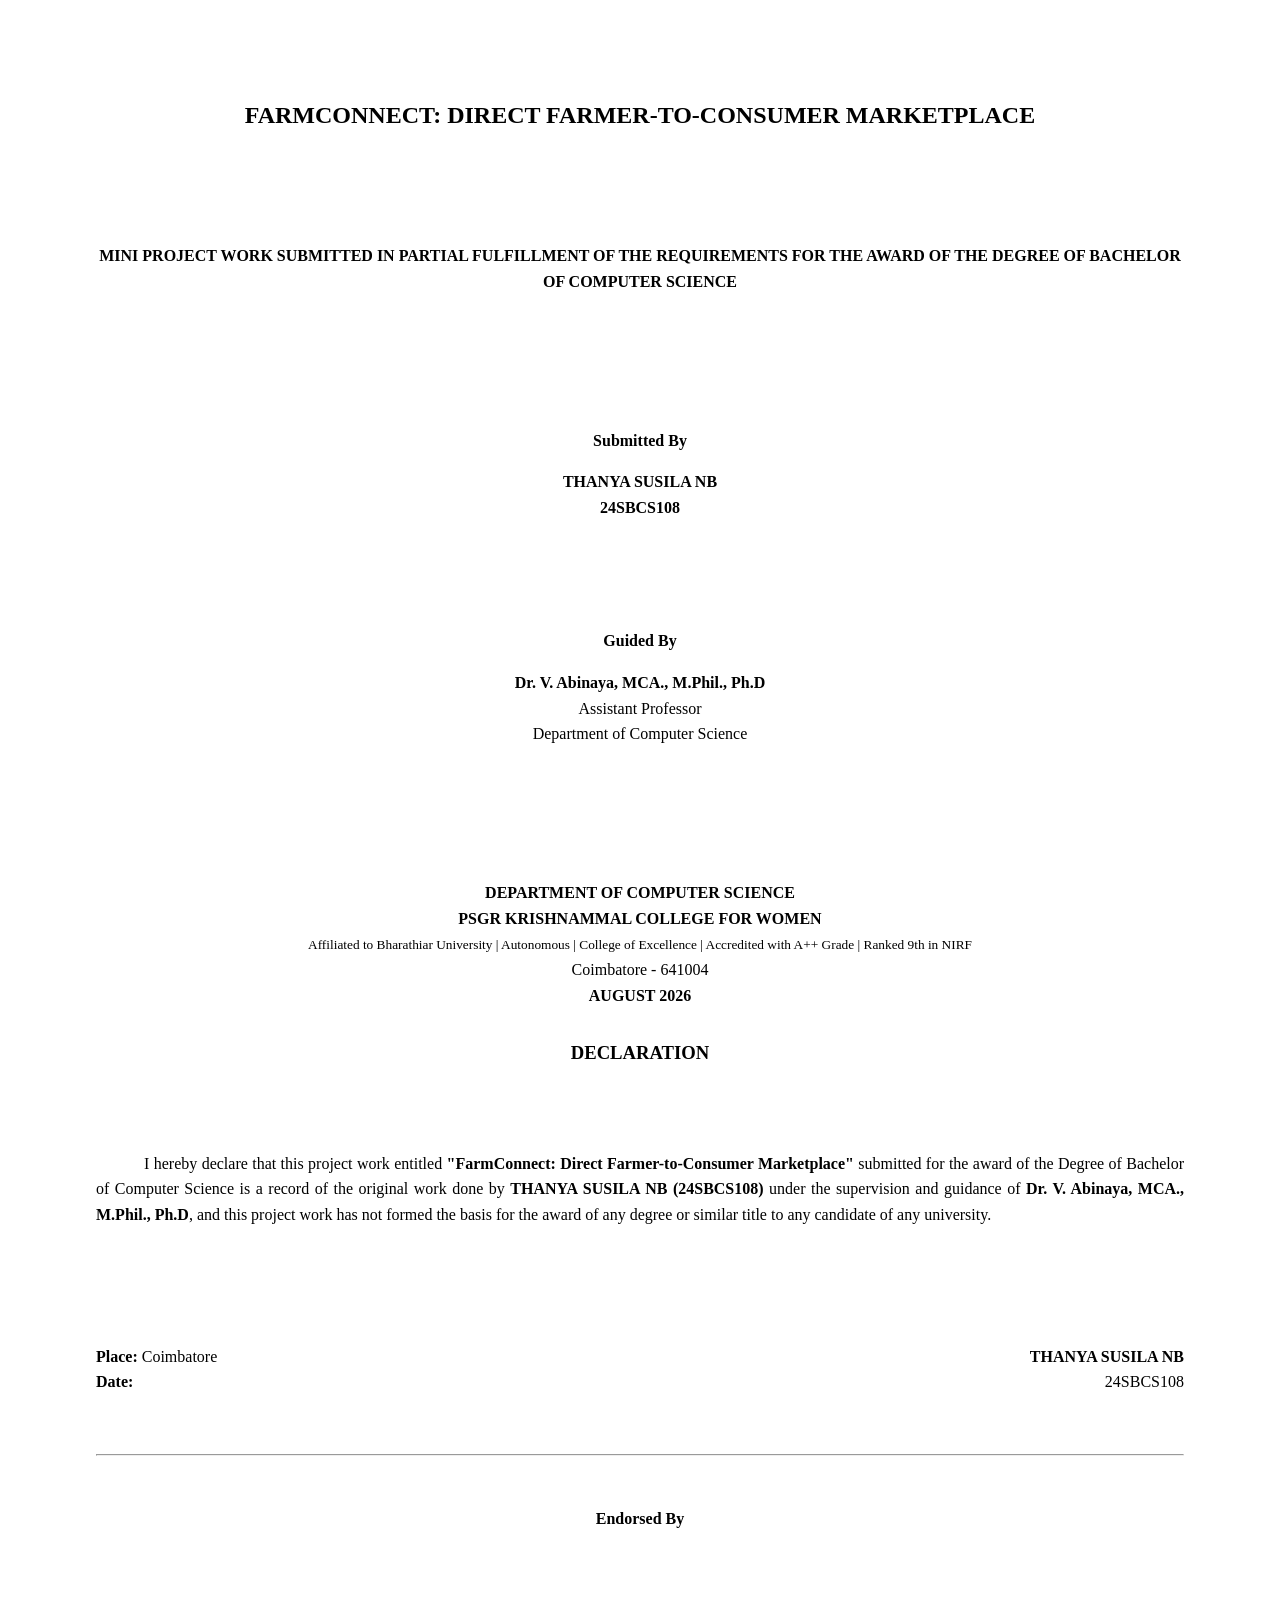
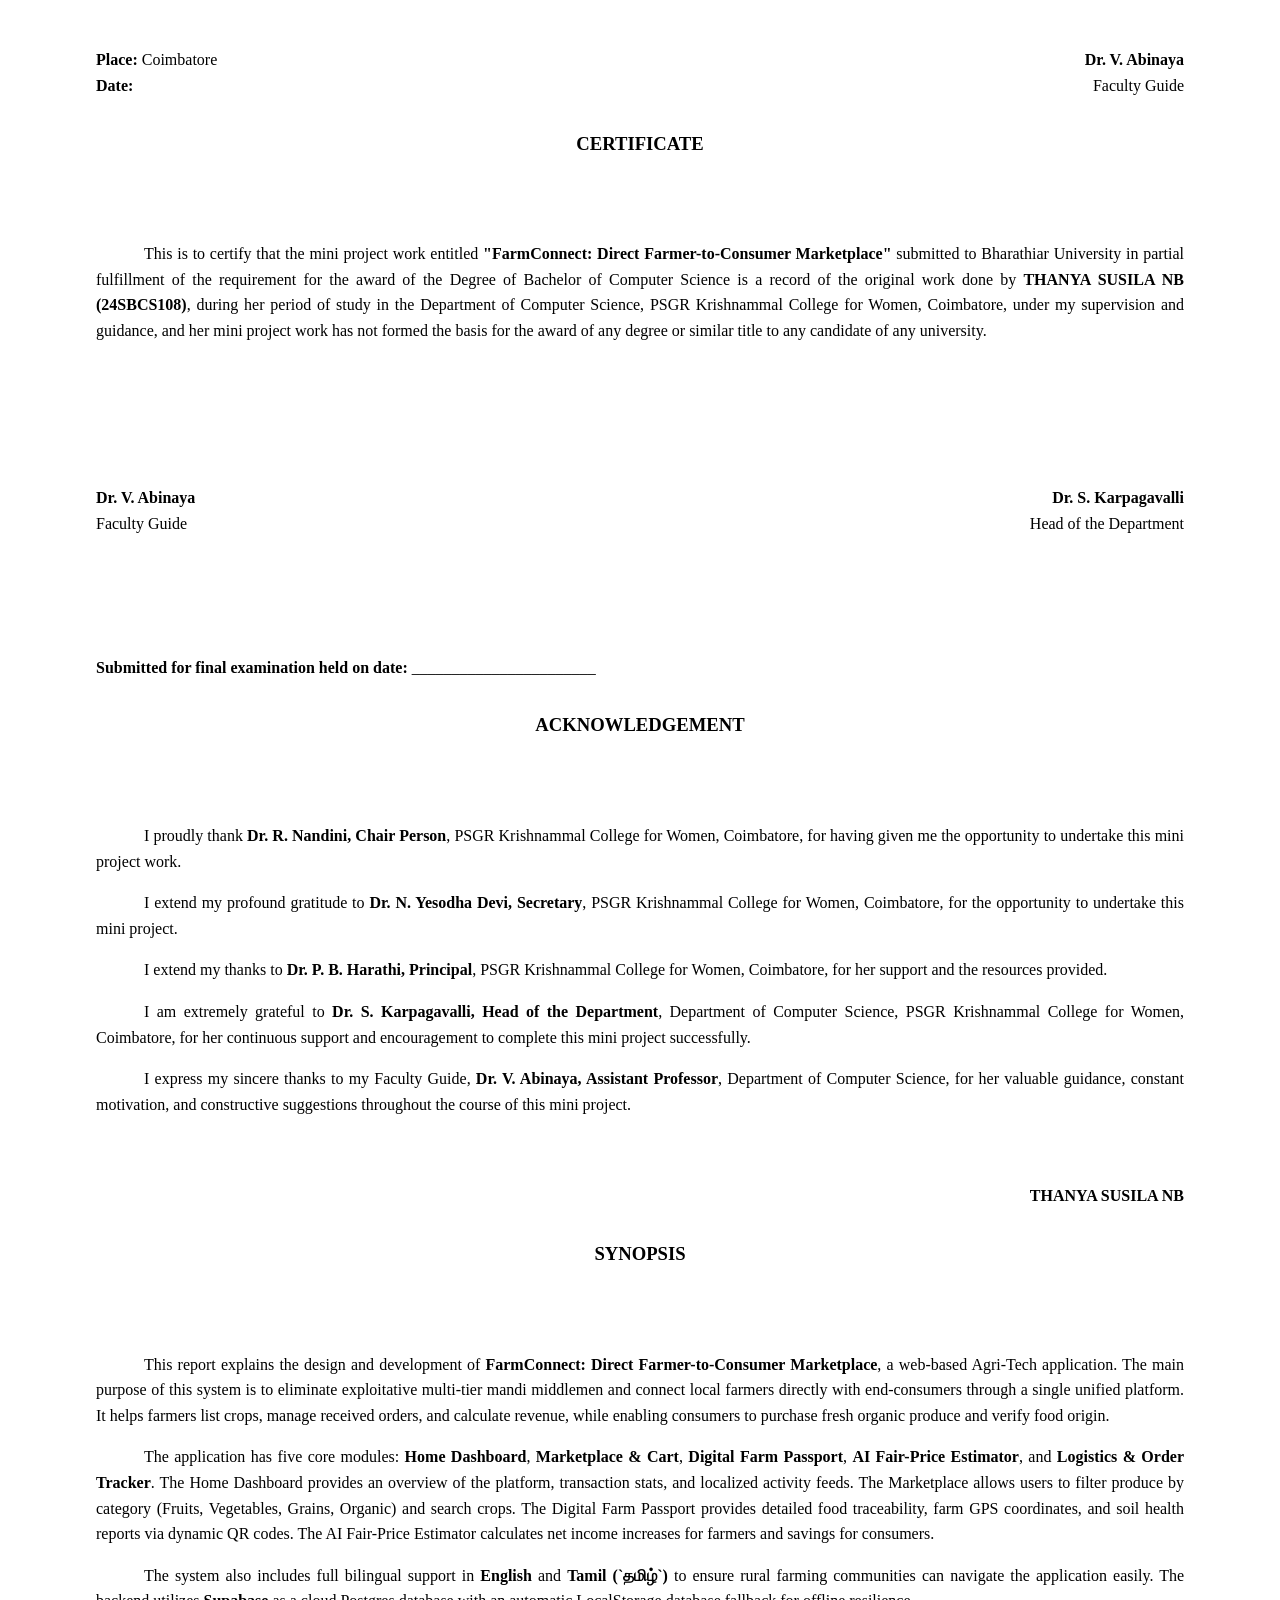
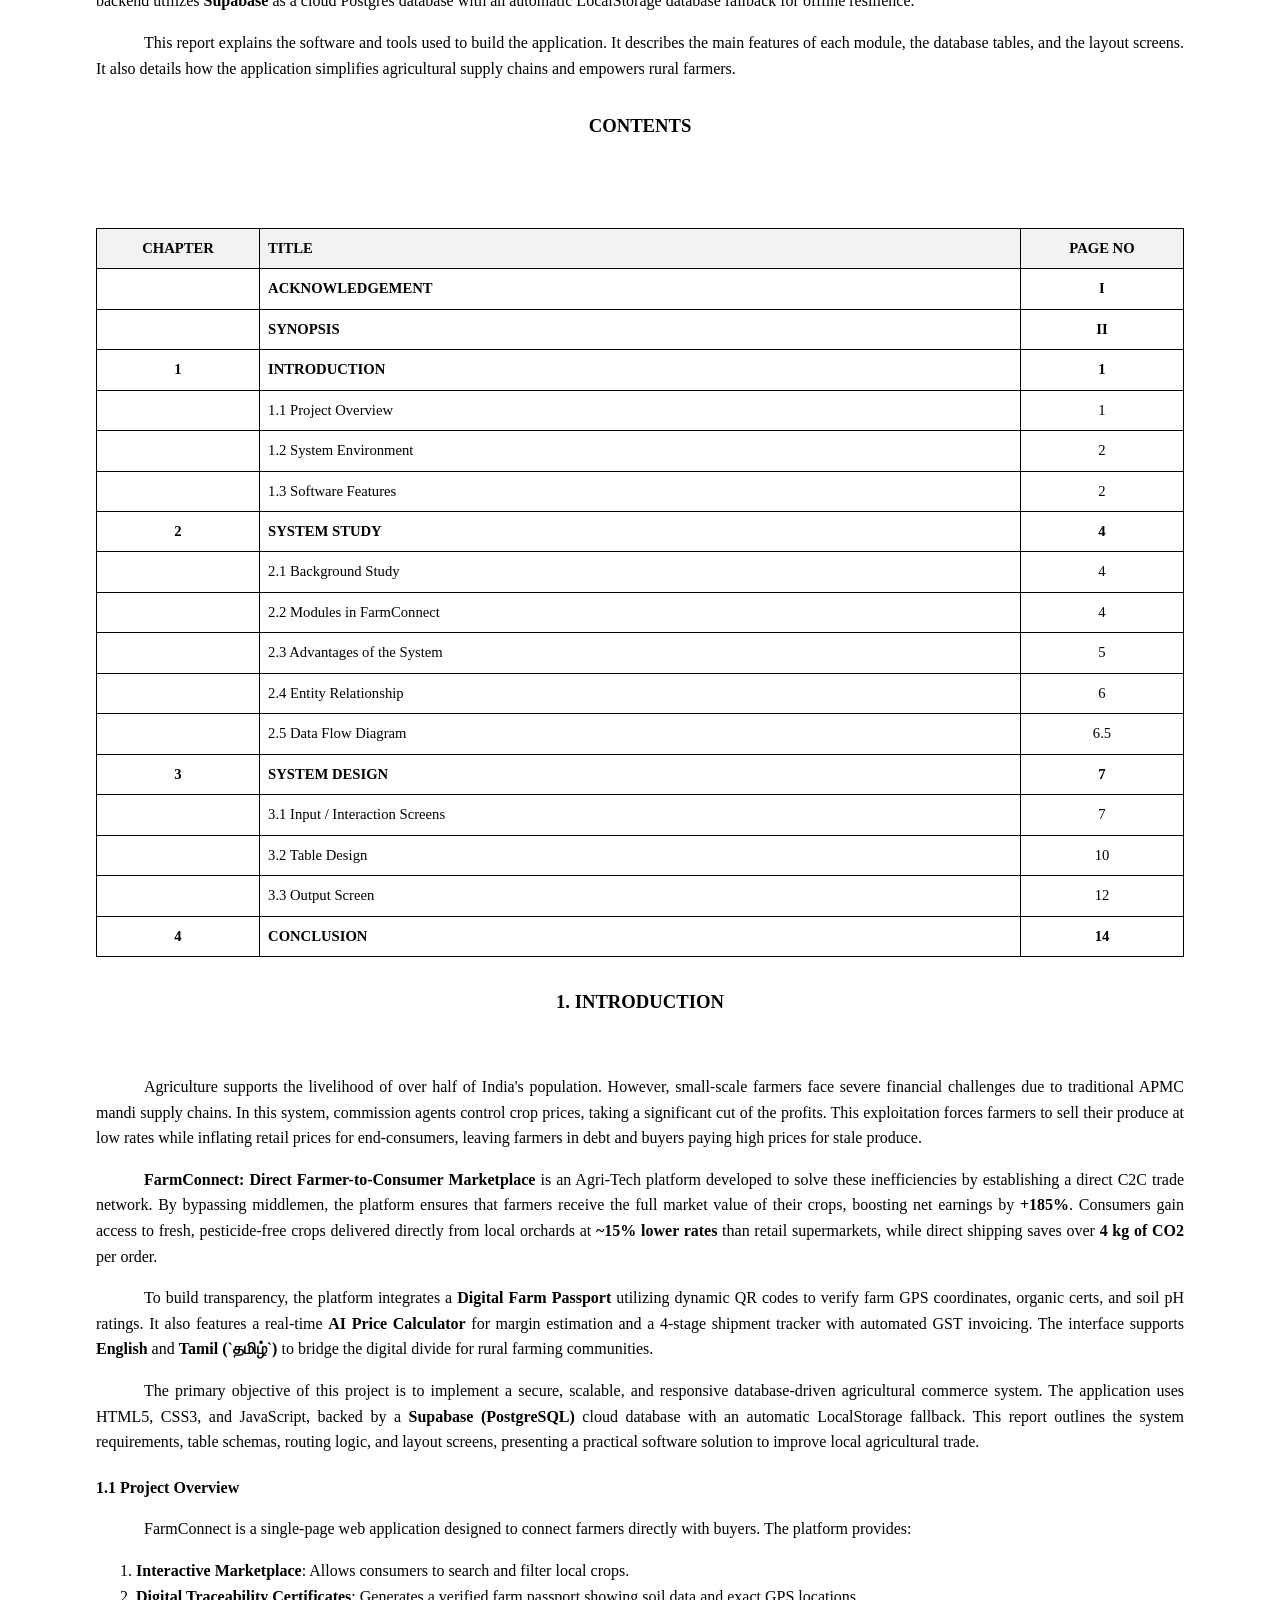
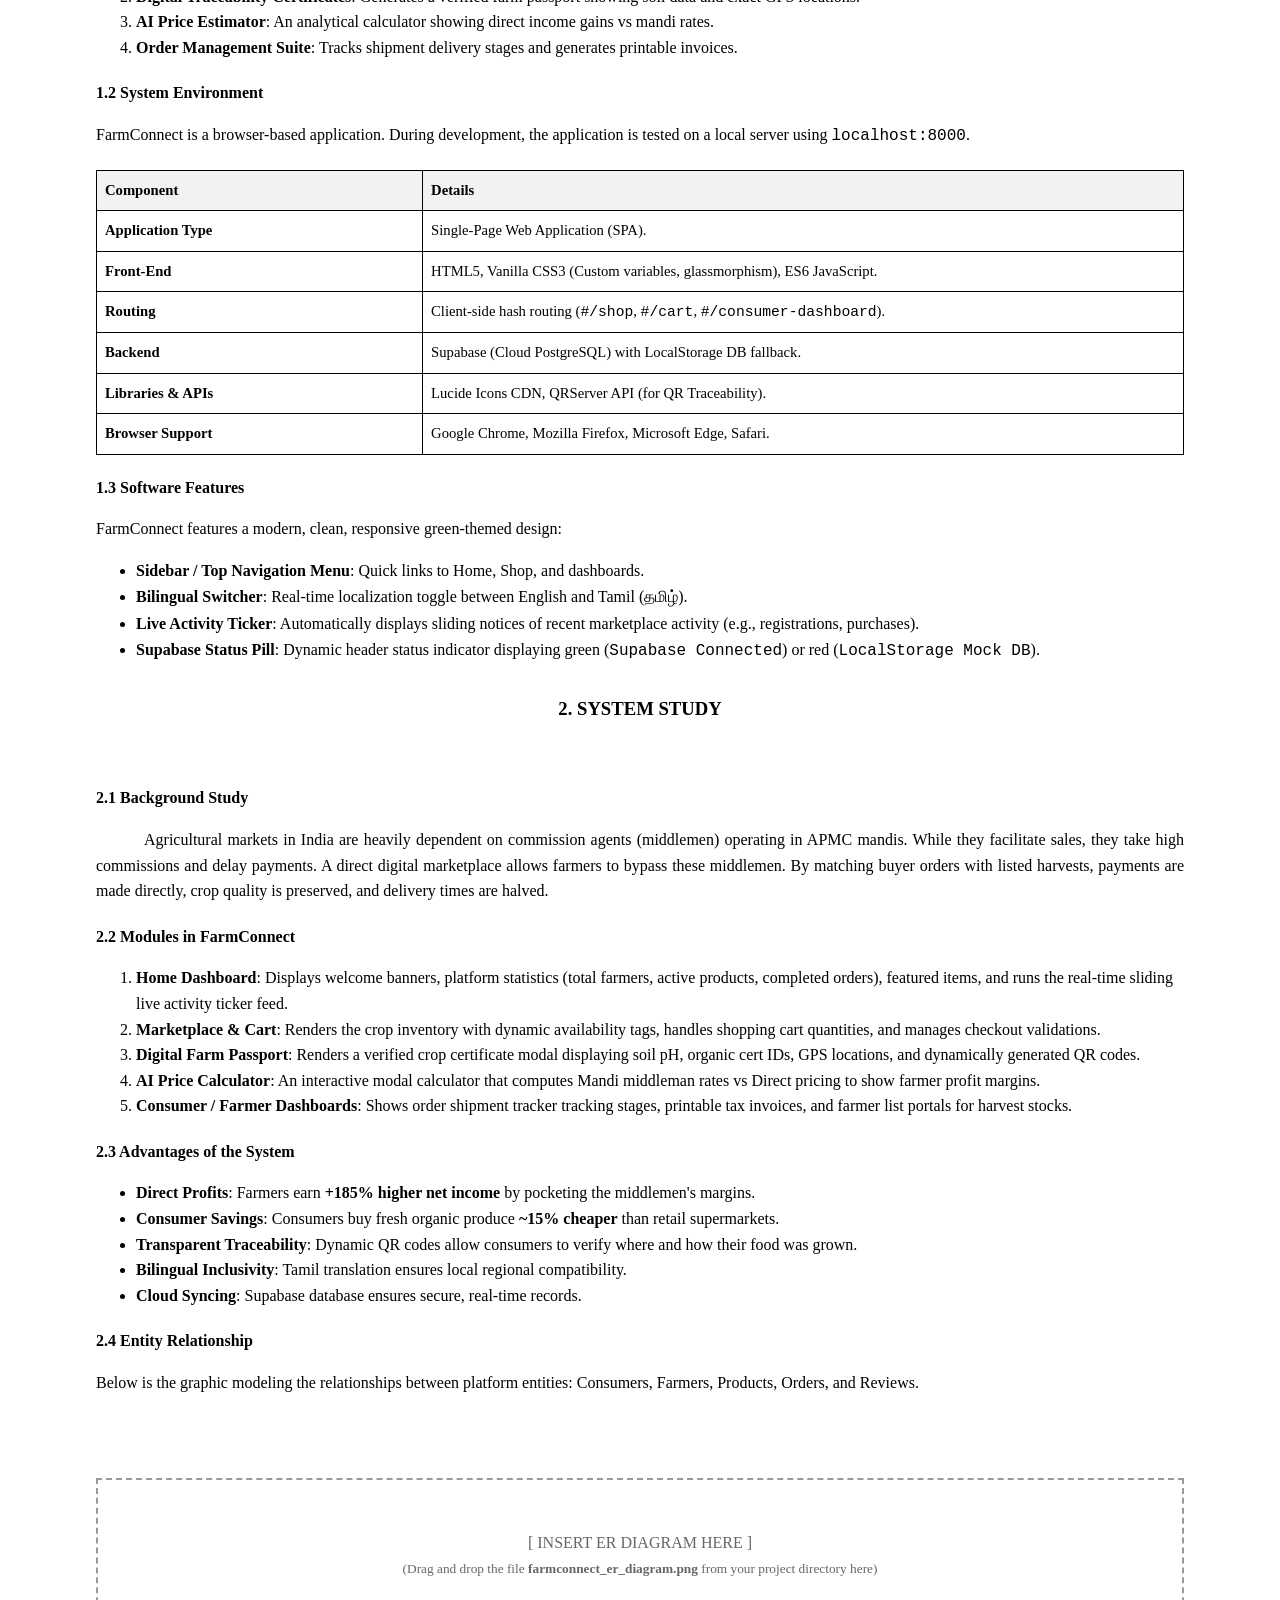
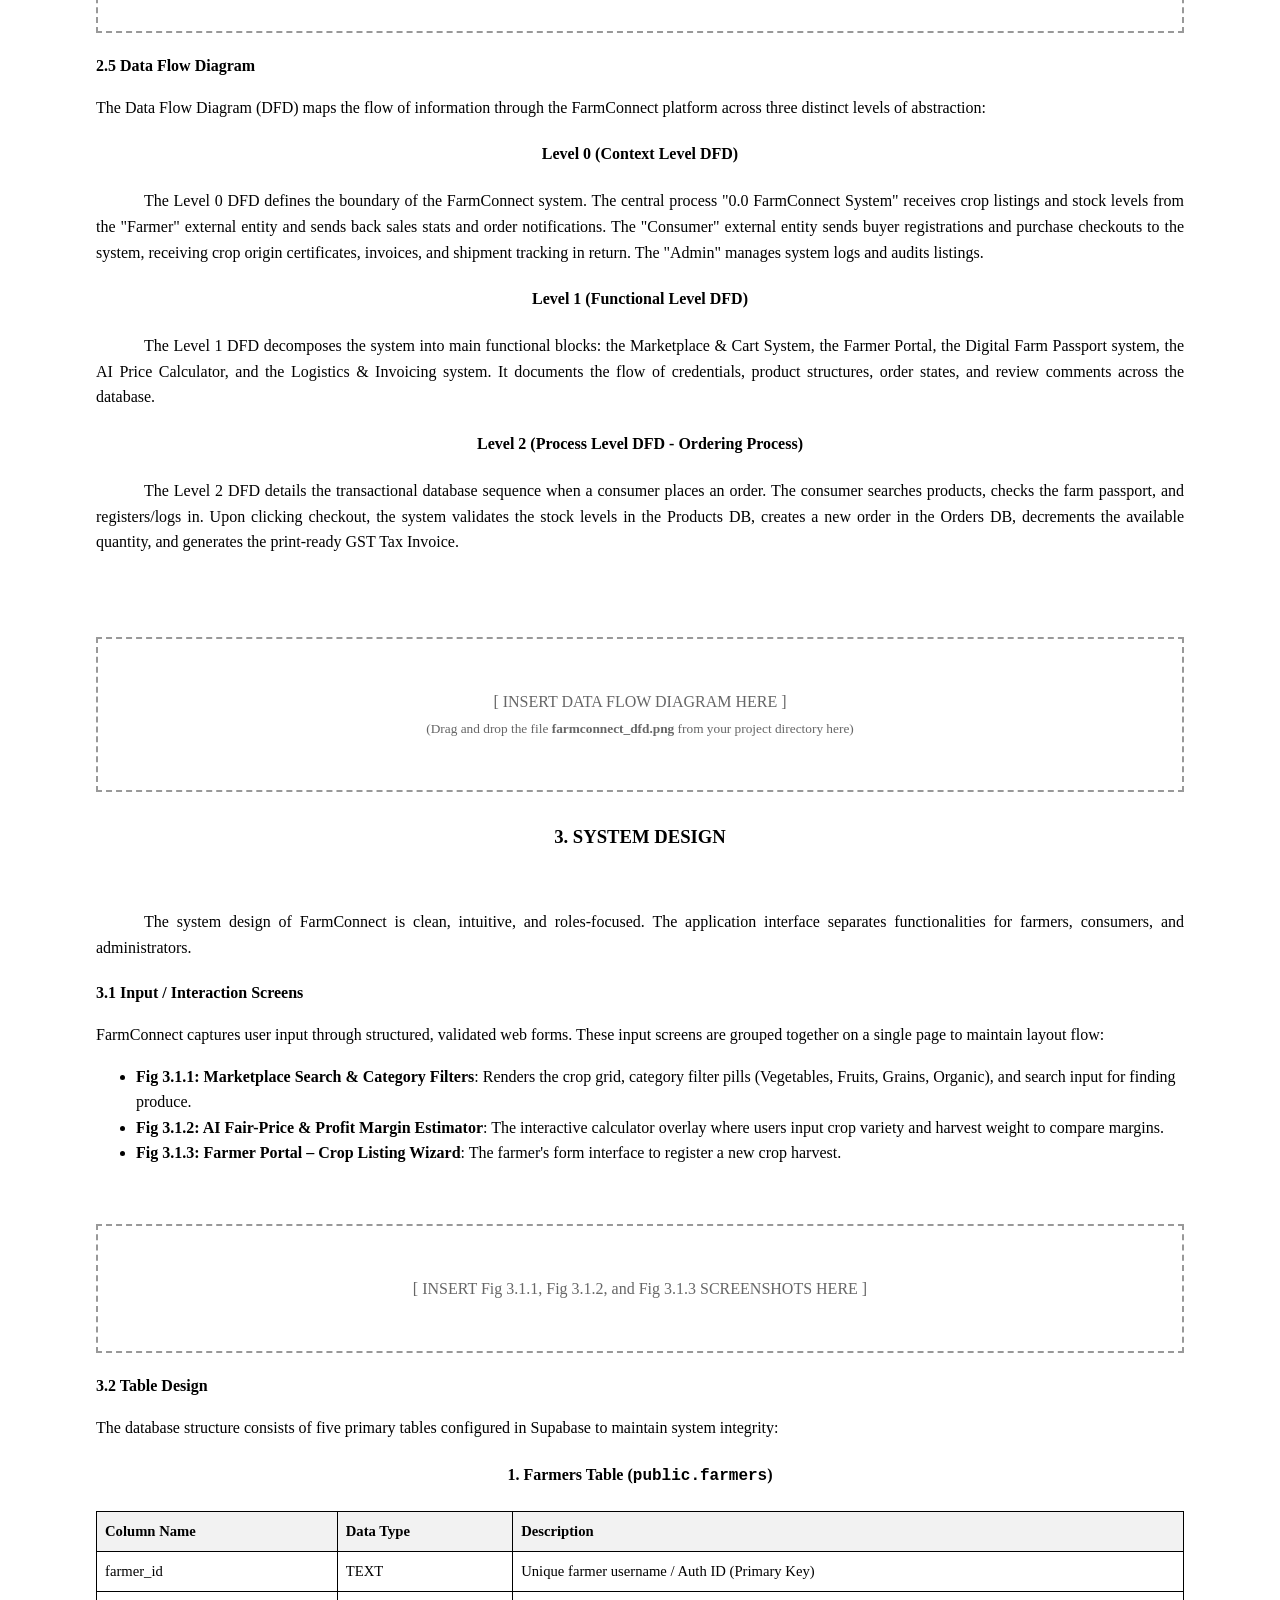
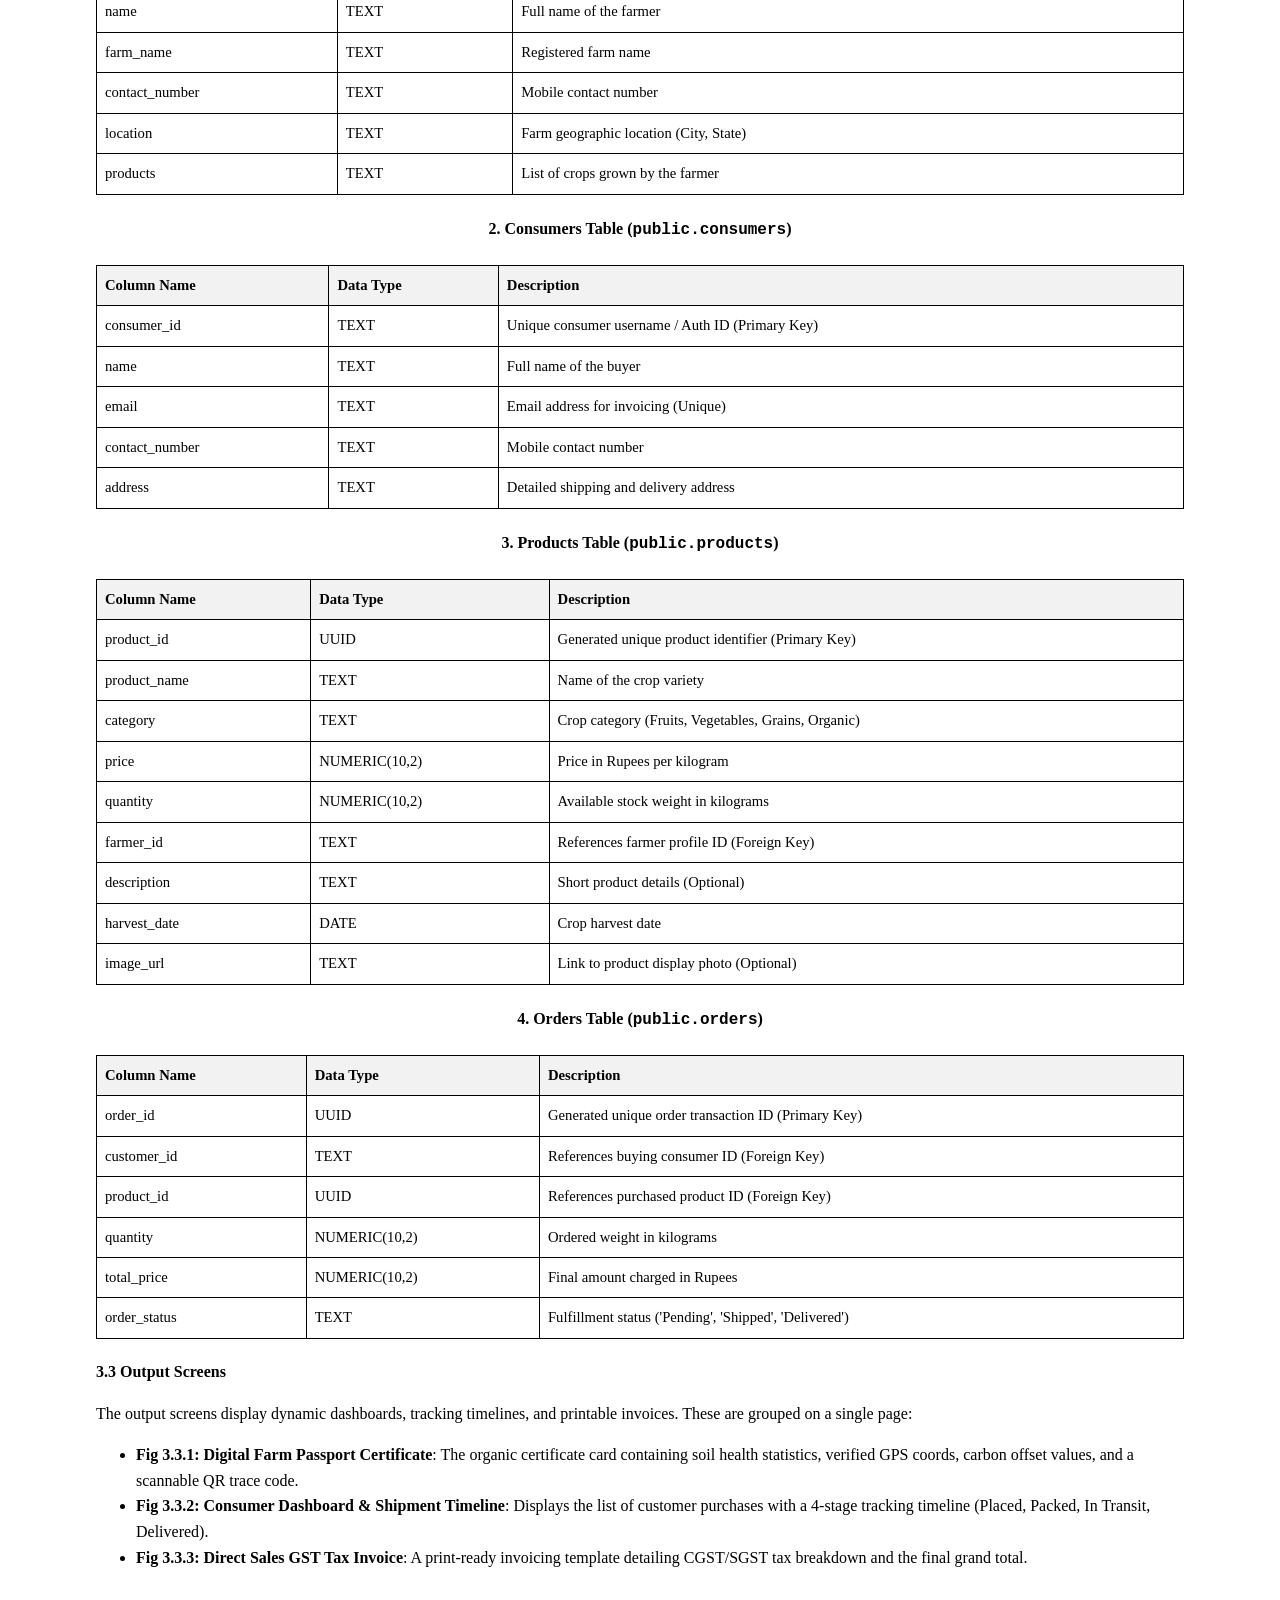
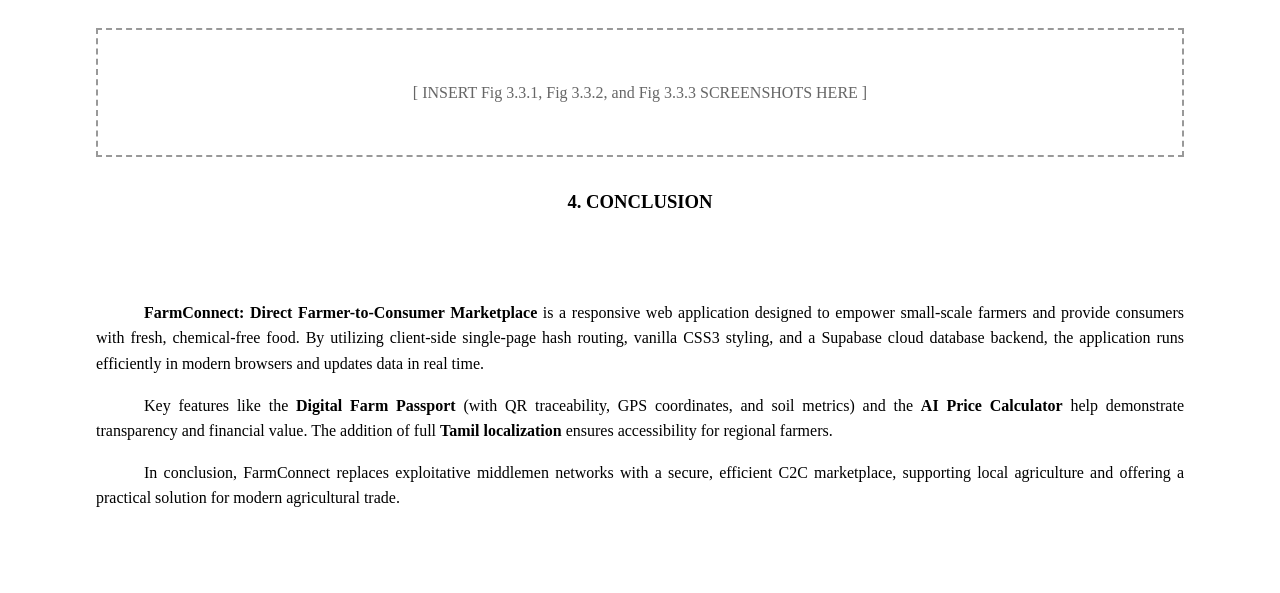
<file: FarmConnect_Project_Report.html>
<!DOCTYPE html>
<html lang="en">
<head>
    <meta charset="UTF-8">
    <title>FarmConnect Project Report</title>
    <style>
        body {
            font-family: "Times New Roman", Times, serif;
            line-height: 1.6;
            margin: 1in;
            color: #000000;
            font-size: 12pt;
        }
        h1, h2, h3, h4 {
            font-family: "Times New Roman", Times, serif;
            color: #000000;
            text-align: center;
        }
        h1 {
            font-size: 16pt;
            font-weight: bold;
            margin-top: 50px;
            text-transform: uppercase;
        }
        h2 {
            font-size: 14pt;
            font-weight: bold;
            margin-top: 30px;
        }
        h3 {
            font-size: 12pt;
            font-weight: bold;
            text-align: left;
            margin-top: 20px;
        }
        p {
            text-align: justify;
            text-indent: 0.5in;
            margin-bottom: 15px;
        }
        .no-indent {
            text-indent: 0;
        }
        table {
            width: 100%;
            border-collapse: collapse;
            margin: 20px 0;
            font-size: 11pt;
        }
        th, td {
            border: 1px solid #000000;
            padding: 8px;
            text-align: left;
        }
        th {
            background-color: #f2f2f2;
            font-weight: bold;
        }
        .page-break {
            page-break-after: always;
            break-after: page;
        }
        .center-text {
            text-align: center;
            text-indent: 0;
        }
        .right-text {
            text-align: right;
            text-indent: 0;
        }
        .signature-container {
            margin-top: 50px;
            width: 100%;
        }
        .signature-left {
            float: left;
            width: 45%;
            text-align: left;
        }
        .signature-right {
            float: right;
            width: 45%;
            text-align: right;
        }
        .clear-float {
            clear: both;
        }
    </style>
</head>
<body>

    <!-- COVER PAGE -->
    <div class="center-text" style="margin-top: 80px;">
        <h1 style="font-size: 18pt;">FarmConnect: Direct Farmer-to-Consumer Marketplace</h1>
        <br><br><br>
        <p class="center-text"><strong>MINI PROJECT WORK SUBMITTED IN PARTIAL FULFILLMENT OF THE REQUIREMENTS FOR THE AWARD OF THE DEGREE OF BACHELOR OF COMPUTER SCIENCE</strong></p>
        <br><br><br><br>
        <p class="center-text"><strong>Submitted By</strong></p>
        <p class="center-text"><strong>THANYA SUSILA NB</strong><br><strong>24SBCS108</strong></p>
        <br><br><br>
        <p class="center-text"><strong>Guided By</strong></p>
        <p class="center-text"><strong>Dr. V. Abinaya, MCA., M.Phil., Ph.D</strong><br>Assistant Professor<br>Department of Computer Science</p>
        <br><br><br><br>
        <p class="center-text"><strong>DEPARTMENT OF COMPUTER SCIENCE</strong><br>
        <strong>PSGR KRISHNAMMAL COLLEGE FOR WOMEN</strong><br>
        <small>Affiliated to Bharathiar University | Autonomous | College of Excellence | Accredited with A++ Grade | Ranked 9th in NIRF</small><br>
        Coimbatore - 641004<br>
        <strong>AUGUST 2026</strong></p>
    </div>
    <div class="page-break"></div>

    <!-- DECLARATION -->
    <div>
        <h2>DECLARATION</h2>
        <br><br>
        <p>I hereby declare that this project work entitled <strong>"FarmConnect: Direct Farmer-to-Consumer Marketplace"</strong> submitted for the award of the Degree of Bachelor of Computer Science is a record of the original work done by <strong>THANYA SUSILA NB (24SBCS108)</strong> under the supervision and guidance of <strong>Dr. V. Abinaya, MCA., M.Phil., Ph.D</strong>, and this project work has not formed the basis for the award of any degree or similar title to any candidate of any university.</p>
        <br><br>
        <div class="signature-container">
            <div class="signature-left">
                <strong>Place:</strong> Coimbatore<br>
                <strong>Date:</strong>
            </div>
            <div class="signature-right">
                <strong>THANYA SUSILA NB</strong><br>
                24SBCS108
            </div>
            <div class="clear-float"></div>
        </div>
        <br><br><hr><br>
        <p class="center-text"><strong>Endorsed By</strong></p>
        <br><br>
        <div class="signature-container">
            <div class="signature-left">
                <strong>Place:</strong> Coimbatore<br>
                <strong>Date:</strong>
            </div>
            <div class="signature-right">
                <strong>Dr. V. Abinaya</strong><br>
                Faculty Guide
            </div>
            <div class="clear-float"></div>
        </div>
    </div>
    <div class="page-break"></div>

    <!-- CERTIFICATE -->
    <div>
        <h2>CERTIFICATE</h2>
        <br><br>
        <p>This is to certify that the mini project work entitled <strong>"FarmConnect: Direct Farmer-to-Consumer Marketplace"</strong> submitted to Bharathiar University in partial fulfillment of the requirement for the award of the Degree of Bachelor of Computer Science is a record of the original work done by <strong>THANYA SUSILA NB (24SBCS108)</strong>, during her period of study in the Department of Computer Science, PSGR Krishnammal College for Women, Coimbatore, under my supervision and guidance, and her mini project work has not formed the basis for the award of any degree or similar title to any candidate of any university.</p>
        <br><br><br>
        <div class="signature-container">
            <div class="signature-left">
                <strong>Dr. V. Abinaya</strong><br>
                Faculty Guide
            </div>
            <div class="signature-right">
                <strong>Dr. S. Karpagavalli</strong><br>
                Head of the Department
            </div>
            <div class="clear-float"></div>
        </div>
        <br><br><br><br>
        <p class="no-indent"><strong>Submitted for final examination held on date:</strong> _______________________</p>
    </div>
    <div class="page-break"></div>

    <!-- ACKNOWLEDGEMENT -->
    <div>
        <h2>ACKNOWLEDGEMENT</h2>
        <br><br>
        <p>I proudly thank <strong>Dr. R. Nandini, Chair Person</strong>, PSGR Krishnammal College for Women, Coimbatore, for having given me the opportunity to undertake this mini project work.</p>
        <p>I extend my profound gratitude to <strong>Dr. N. Yesodha Devi, Secretary</strong>, PSGR Krishnammal College for Women, Coimbatore, for the opportunity to undertake this mini project.</p>
        <p>I extend my thanks to <strong>Dr. P. B. Harathi, Principal</strong>, PSGR Krishnammal College for Women, Coimbatore, for her support and the resources provided.</p>
        <p>I am extremely grateful to <strong>Dr. S. Karpagavalli, Head of the Department</strong>, Department of Computer Science, PSGR Krishnammal College for Women, Coimbatore, for her continuous support and encouragement to complete this mini project successfully.</p>
        <p>I express my sincere thanks to my Faculty Guide, <strong>Dr. V. Abinaya, Assistant Professor</strong>, Department of Computer Science, for her valuable guidance, constant motivation, and constructive suggestions throughout the course of this mini project.</p>
        <br><br>
        <div class="right-text">
            <strong>THANYA SUSILA NB</strong>
        </div>
    </div>
    <div class="page-break"></div>

    <!-- SYNOPSIS -->
    <div>
        <h2>SYNOPSIS</h2>
        <br><br>
        <p>This report explains the design and development of <strong>FarmConnect: Direct Farmer-to-Consumer Marketplace</strong>, a web-based Agri-Tech application. The main purpose of this system is to eliminate exploitative multi-tier mandi middlemen and connect local farmers directly with end-consumers through a single unified platform. It helps farmers list crops, manage received orders, and calculate revenue, while enabling consumers to purchase fresh organic produce and verify food origin.</p>
        <p>The application has five core modules: <strong>Home Dashboard</strong>, <strong>Marketplace & Cart</strong>, <strong>Digital Farm Passport</strong>, <strong>AI Fair-Price Estimator</strong>, and <strong>Logistics & Order Tracker</strong>. The Home Dashboard provides an overview of the platform, transaction stats, and localized activity feeds. The Marketplace allows users to filter produce by category (Fruits, Vegetables, Grains, Organic) and search crops. The Digital Farm Passport provides detailed food traceability, farm GPS coordinates, and soil health reports via dynamic QR codes. The AI Fair-Price Estimator calculates net income increases for farmers and savings for consumers.</p>
        <p>The system also includes full bilingual support in <strong>English</strong> and <strong>Tamil (`தமிழ்`)</strong> to ensure rural farming communities can navigate the application easily. The backend utilizes <strong>Supabase</strong> as a cloud Postgres database with an automatic LocalStorage database fallback for offline resilience.</p>
        <p>This report explains the software and tools used to build the application. It describes the main features of each module, the database tables, and the layout screens. It also details how the application simplifies agricultural supply chains and empowers rural farmers.</p>
    </div>
    <div class="page-break"></div>

    <!-- CONTENTS -->
    <div>
        <h2>CONTENTS</h2>
        <br><br>
        <table>
            <thead>
                <tr>
                    <th style="text-align: center; width: 15%;">CHAPTER</th>
                    <th style="width: 70%;">TITLE</th>
                    <th style="text-align: center; width: 15%;">PAGE NO</th>
                </tr>
            </thead>
            <tbody>
                <tr>
                    <td style="text-align: center;"></td>
                    <td><strong>ACKNOWLEDGEMENT</strong></td>
                    <td style="text-align: center;"><strong>I</strong></td>
                </tr>
                <tr>
                    <td style="text-align: center;"></td>
                    <td><strong>SYNOPSIS</strong></td>
                    <td style="text-align: center;"><strong>II</strong></td>
                </tr>
                <tr>
                    <td style="text-align: center;"><strong>1</strong></td>
                    <td><strong>INTRODUCTION</strong></td>
                    <td style="text-align: center;"><strong>1</strong></td>
                </tr>
                <tr>
                    <td style="text-align: center;"></td>
                    <td>1.1 Project Overview</td>
                    <td style="text-align: center;">1</td>
                </tr>
                <tr>
                    <td style="text-align: center;"></td>
                    <td>1.2 System Environment</td>
                    <td style="text-align: center;">2</td>
                </tr>
                <tr>
                    <td style="text-align: center;"></td>
                    <td>1.3 Software Features</td>
                    <td style="text-align: center;">2</td>
                </tr>
                <tr>
                    <td style="text-align: center;"><strong>2</strong></td>
                    <td><strong>SYSTEM STUDY</strong></td>
                    <td style="text-align: center;"><strong>4</strong></td>
                </tr>
                <tr>
                    <td style="text-align: center;"></td>
                    <td>2.1 Background Study</td>
                    <td style="text-align: center;">4</td>
                </tr>
                <tr>
                    <td style="text-align: center;"></td>
                    <td>2.2 Modules in FarmConnect</td>
                    <td style="text-align: center;">4</td>
                </tr>
                <tr>
                    <td style="text-align: center;"></td>
                    <td>2.3 Advantages of the System</td>
                    <td style="text-align: center;">5</td>
                </tr>
                <tr>
                    <td style="text-align: center;"></td>
                    <td>2.4 Entity Relationship</td>
                    <td style="text-align: center;">6</td>
                </tr>
                <tr>
                    <td style="text-align: center;"></td>
                    <td>2.5 Data Flow Diagram</td>
                    <td style="text-align: center;">6.5</td>
                </tr>
                <tr>
                    <td style="text-align: center;"><strong>3</strong></td>
                    <td><strong>SYSTEM DESIGN</strong></td>
                    <td style="text-align: center;"><strong>7</strong></td>
                </tr>
                <tr>
                    <td style="text-align: center;"></td>
                    <td>3.1 Input / Interaction Screens</td>
                    <td style="text-align: center;">7</td>
                </tr>
                <tr>
                    <td style="text-align: center;"></td>
                    <td>3.2 Table Design</td>
                    <td style="text-align: center;">10</td>
                </tr>
                <tr>
                    <td style="text-align: center;"></td>
                    <td>3.3 Output Screen</td>
                    <td style="text-align: center;">12</td>
                </tr>
                <tr>
                    <td style="text-align: center;"><strong>4</strong></td>
                    <td><strong>CONCLUSION</strong></td>
                    <td style="text-align: center;"><strong>14</strong></td>
                </tr>
            </tbody>
        </table>
    </div>
    <div class="page-break"></div>

    <!-- CHAPTER 1 -->
    <div>
        <h2>1. INTRODUCTION</h2>
        <br>
        <p>Agriculture supports the livelihood of over half of India's population. However, small-scale farmers face severe financial challenges due to traditional APMC mandi supply chains. In this system, commission agents control crop prices, taking a significant cut of the profits. This exploitation forces farmers to sell their produce at low rates while inflating retail prices for end-consumers, leaving farmers in debt and buyers paying high prices for stale produce.</p>
        <p><strong>FarmConnect: Direct Farmer-to-Consumer Marketplace</strong> is an Agri-Tech platform developed to solve these inefficiencies by establishing a direct C2C trade network. By bypassing middlemen, the platform ensures that farmers receive the full market value of their crops, boosting net earnings by <strong>+185%</strong>. Consumers gain access to fresh, pesticide-free crops delivered directly from local orchards at <strong>~15% lower rates</strong> than retail supermarkets, while direct shipping saves over <strong>4 kg of CO2</strong> per order.</p>
        <p>To build transparency, the platform integrates a <strong>Digital Farm Passport</strong> utilizing dynamic QR codes to verify farm GPS coordinates, organic certs, and soil pH ratings. It also features a real-time <strong>AI Price Calculator</strong> for margin estimation and a 4-stage shipment tracker with automated GST invoicing. The interface supports <strong>English</strong> and <strong>Tamil (`தமிழ்`)</strong> to bridge the digital divide for rural farming communities.</p>
        <p>The primary objective of this project is to implement a secure, scalable, and responsive database-driven agricultural commerce system. The application uses HTML5, CSS3, and JavaScript, backed by a <strong>Supabase (PostgreSQL)</strong> cloud database with an automatic LocalStorage fallback. This report outlines the system requirements, table schemas, routing logic, and layout screens, presenting a practical software solution to improve local agricultural trade.</p>
        
        <h3>1.1 Project Overview</h3>
        <p>FarmConnect is a single-page web application designed to connect farmers directly with buyers. The platform provides:</p>
        <ol>
            <li><strong>Interactive Marketplace</strong>: Allows consumers to search and filter local crops.</li>
            <li><strong>Digital Traceability Certificates</strong>: Generates a verified farm passport showing soil data and exact GPS locations.</li>
            <li><strong>AI Price Estimator</strong>: An analytical calculator showing direct income gains vs mandi rates.</li>
            <li><strong>Order Management Suite</strong>: Tracks shipment delivery stages and generates printable invoices.</li>
        </ol>
    </div>
    <div class="page-break"></div>

    <!-- SYSTEM ENVIRONMENT -->
    <div>
        <h3>1.2 System Environment</h3>
        <p class="no-indent">FarmConnect is a browser-based application. During development, the application is tested on a local server using <code>localhost:8000</code>.</p>
        <table>
            <thead>
                <tr>
                    <th style="width: 30%;">Component</th>
                    <th style="width: 70%;">Details</th>
                </tr>
            </thead>
            <tbody>
                <tr>
                    <td><strong>Application Type</strong></td>
                    <td>Single-Page Web Application (SPA).</td>
                </tr>
                <tr>
                    <td><strong>Front-End</strong></td>
                    <td>HTML5, Vanilla CSS3 (Custom variables, glassmorphism), ES6 JavaScript.</td>
                </tr>
                <tr>
                    <td><strong>Routing</strong></td>
                    <td>Client-side hash routing (<code>#/shop</code>, <code>#/cart</code>, <code>#/consumer-dashboard</code>).</td>
                </tr>
                <tr>
                    <td><strong>Backend</strong></td>
                    <td>Supabase (Cloud PostgreSQL) with LocalStorage DB fallback.</td>
                </tr>
                <tr>
                    <td><strong>Libraries & APIs</strong></td>
                    <td>Lucide Icons CDN, QRServer API (for QR Traceability).</td>
                </tr>
                <tr>
                    <td><strong>Browser Support</strong></td>
                    <td>Google Chrome, Mozilla Firefox, Microsoft Edge, Safari.</td>
                </tr>
            </tbody>
        </table>

        <h3>1.3 Software Features</h3>
        <p class="no-indent">FarmConnect features a modern, clean, responsive green-themed design:</p>
        <ul>
            <li><strong>Sidebar / Top Navigation Menu</strong>: Quick links to Home, Shop, and dashboards.</li>
            <li><strong>Bilingual Switcher</strong>: Real-time localization toggle between English and Tamil (<code>தமிழ்</code>).</li>
            <li><strong>Live Activity Ticker</strong>: Automatically displays sliding notices of recent marketplace activity (e.g., registrations, purchases).</li>
            <li><strong>Supabase Status Pill</strong>: Dynamic header status indicator displaying green (<code>Supabase Connected</code>) or red (<code>LocalStorage Mock DB</code>).</li>
        </ul>
    </div>
    <div class="page-break"></div>

    <!-- CHAPTER 2 -->
    <div>
        <h2>2. SYSTEM STUDY</h2>
        <br>
        <h3>2.1 Background Study</h3>
        <p>Agricultural markets in India are heavily dependent on commission agents (middlemen) operating in APMC mandis. While they facilitate sales, they take high commissions and delay payments. A direct digital marketplace allows farmers to bypass these middlemen. By matching buyer orders with listed harvests, payments are made directly, crop quality is preserved, and delivery times are halved.</p>

        <h3>2.2 Modules in FarmConnect</h3>
        <ol>
            <li><strong>Home Dashboard</strong>: Displays welcome banners, platform statistics (total farmers, active products, completed orders), featured items, and runs the real-time sliding live activity ticker feed.</li>
            <li><strong>Marketplace & Cart</strong>: Renders the crop inventory with dynamic availability tags, handles shopping cart quantities, and manages checkout validations.</li>
            <li><strong>Digital Farm Passport</strong>: Renders a verified crop certificate modal displaying soil pH, organic cert IDs, GPS locations, and dynamically generated QR codes.</li>
            <li><strong>AI Price Calculator</strong>: An interactive modal calculator that computes Mandi middleman rates vs Direct pricing to show farmer profit margins.</li>
            <li><strong>Consumer / Farmer Dashboards</strong>: Shows order shipment tracker tracking stages, printable tax invoices, and farmer list portals for harvest stocks.</li>
        </ol>

        <h3>2.3 Advantages of the System</h3>
        <ul>
            <li><strong>Direct Profits</strong>: Farmers earn <strong>+185% higher net income</strong> by pocketing the middlemen's margins.</li>
            <li><strong>Consumer Savings</strong>: Consumers buy fresh organic produce <strong>~15% cheaper</strong> than retail supermarkets.</li>
            <li><strong>Transparent Traceability</strong>: Dynamic QR codes allow consumers to verify where and how their food was grown.</li>
            <li><strong>Bilingual Inclusivity</strong>: Tamil translation ensures local regional compatibility.</li>
            <li><strong>Cloud Syncing</strong>: Supabase database ensures secure, real-time records.</li>
        </ul>
    </div>
    <div class="page-break"></div>

    <!-- ER DIAGRAM PLACEHOLDER -->
    <div>
        <h3>2.4 Entity Relationship</h3>
        <p class="no-indent">Below is the graphic modeling the relationships between platform entities: Consumers, Farmers, Products, Orders, and Reviews.</p>
        <br><br>
        <!-- The user will drag and drop the image here -->
        <p class="center-text" style="color: #666666; border: 2px dashed #999999; padding: 50px;">
            [ INSERT ER DIAGRAM HERE ]<br>
            <small>(Drag and drop the file <strong>farmconnect_er_diagram.png</strong> from your project directory here)</small>
        </p>
    </div>
    <div class="page-break"></div>

    <!-- DATA FLOW DIAGRAM PLACEHOLDER -->
    <div>
        <h3>2.5 Data Flow Diagram</h3>
        <p class="no-indent">The Data Flow Diagram (DFD) maps the flow of information through the FarmConnect platform across three distinct levels of abstraction:</p>
        
        <h4>Level 0 (Context Level DFD)</h4>
        <p>The Level 0 DFD defines the boundary of the FarmConnect system. The central process "0.0 FarmConnect System" receives crop listings and stock levels from the "Farmer" external entity and sends back sales stats and order notifications. The "Consumer" external entity sends buyer registrations and purchase checkouts to the system, receiving crop origin certificates, invoices, and shipment tracking in return. The "Admin" manages system logs and audits listings.</p>

        <h4>Level 1 (Functional Level DFD)</h4>
        <p>The Level 1 DFD decomposes the system into main functional blocks: the Marketplace & Cart System, the Farmer Portal, the Digital Farm Passport system, the AI Price Calculator, and the Logistics & Invoicing system. It documents the flow of credentials, product structures, order states, and review comments across the database.</p>

        <h4>Level 2 (Process Level DFD - Ordering Process)</h4>
        <p>The Level 2 DFD details the transactional database sequence when a consumer places an order. The consumer searches products, checks the farm passport, and registers/logs in. Upon clicking checkout, the system validates the stock levels in the Products DB, creates a new order in the Orders DB, decrements the available quantity, and generates the print-ready GST Tax Invoice.</p>
        
        <br><br>
        <!-- The user will drag and drop the image here -->
        <p class="center-text" style="color: #666666; border: 2px dashed #999999; padding: 50px;">
            [ INSERT DATA FLOW DIAGRAM HERE ]<br>
            <small>(Drag and drop the file <strong>farmconnect_dfd.png</strong> from your project directory here)</small>
        </p>
    </div>
    <div class="page-break"></div>

    <!-- CHAPTER 3 -->
    <div>
        <h2>3. SYSTEM DESIGN</h2>
        <br>
        <p>The system design of FarmConnect is clean, intuitive, and roles-focused. The application interface separates functionalities for farmers, consumers, and administrators.</p>

        <h3>3.1 Input / Interaction Screens</h3>
        <p class="no-indent">FarmConnect captures user input through structured, validated web forms. These input screens are grouped together on a single page to maintain layout flow:</p>
        <ul>
            <li><strong>Fig 3.1.1: Marketplace Search & Category Filters</strong>: Renders the crop grid, category filter pills (Vegetables, Fruits, Grains, Organic), and search input for finding produce.</li>
            <li><strong>Fig 3.1.2: AI Fair-Price & Profit Margin Estimator</strong>: The interactive calculator overlay where users input crop variety and harvest weight to compare margins.</li>
            <li><strong>Fig 3.1.3: Farmer Portal – Crop Listing Wizard</strong>: The farmer's form interface to register a new crop harvest.</li>
        </ul>
        <br>
        <p class="center-text" style="color: #666666; border: 2px dashed #999999; padding: 50px;">
            [ INSERT Fig 3.1.1, Fig 3.1.2, and Fig 3.1.3 SCREENSHOTS HERE ]
        </p>
    </div>
    <div class="page-break"></div>

    <!-- TABLE DESIGN -->
    <div>
        <h3>3.2 Table Design</h3>
        <p class="no-indent">The database structure consists of five primary tables configured in Supabase to maintain system integrity:</p>

        <h4>1. Farmers Table (<code>public.farmers</code>)</h4>
        <table>
            <thead>
                <tr>
                    <th>Column Name</th>
                    <th>Data Type</th>
                    <th>Description</th>
                </tr>
            </thead>
            <tbody>
                <tr>
                    <td>farmer_id</td>
                    <td>TEXT</td>
                    <td>Unique farmer username / Auth ID (Primary Key)</td>
                </tr>
                <tr>
                    <td>name</td>
                    <td>TEXT</td>
                    <td>Full name of the farmer</td>
                </tr>
                <tr>
                    <td>farm_name</td>
                    <td>TEXT</td>
                    <td>Registered farm name</td>
                </tr>
                <tr>
                    <td>contact_number</td>
                    <td>TEXT</td>
                    <td>Mobile contact number</td>
                </tr>
                <tr>
                    <td>location</td>
                    <td>TEXT</td>
                    <td>Farm geographic location (City, State)</td>
                </tr>
                <tr>
                    <td>products</td>
                    <td>TEXT</td>
                    <td>List of crops grown by the farmer</td>
                </tr>
            </tbody>
        </table>

        <h4>2. Consumers Table (<code>public.consumers</code>)</h4>
        <table>
            <thead>
                <tr>
                    <th>Column Name</th>
                    <th>Data Type</th>
                    <th>Description</th>
                </tr>
            </thead>
            <tbody>
                <tr>
                    <td>consumer_id</td>
                    <td>TEXT</td>
                    <td>Unique consumer username / Auth ID (Primary Key)</td>
                </tr>
                <tr>
                    <td>name</td>
                    <td>TEXT</td>
                    <td>Full name of the buyer</td>
                </tr>
                <tr>
                    <td>email</td>
                    <td>TEXT</td>
                    <td>Email address for invoicing (Unique)</td>
                </tr>
                <tr>
                    <td>contact_number</td>
                    <td>TEXT</td>
                    <td>Mobile contact number</td>
                </tr>
                <tr>
                    <td>address</td>
                    <td>TEXT</td>
                    <td>Detailed shipping and delivery address</td>
                </tr>
            </tbody>
        </table>
    </div>
    <div class="page-break"></div>

    <!-- TABLE DESIGN CONTINUED -->
    <div>
        <h4>3. Products Table (<code>public.products</code>)</h4>
        <table>
            <thead>
                <tr>
                    <th>Column Name</th>
                    <th>Data Type</th>
                    <th>Description</th>
                </tr>
            </thead>
            <tbody>
                <tr>
                    <td>product_id</td>
                    <td>UUID</td>
                    <td>Generated unique product identifier (Primary Key)</td>
                </tr>
                <tr>
                    <td>product_name</td>
                    <td>TEXT</td>
                    <td>Name of the crop variety</td>
                </tr>
                <tr>
                    <td>category</td>
                    <td>TEXT</td>
                    <td>Crop category (Fruits, Vegetables, Grains, Organic)</td>
                </tr>
                <tr>
                    <td>price</td>
                    <td>NUMERIC(10,2)</td>
                    <td>Price in Rupees per kilogram</td>
                </tr>
                <tr>
                    <td>quantity</td>
                    <td>NUMERIC(10,2)</td>
                    <td>Available stock weight in kilograms</td>
                </tr>
                <tr>
                    <td>farmer_id</td>
                    <td>TEXT</td>
                    <td>References farmer profile ID (Foreign Key)</td>
                </tr>
                <tr>
                    <td>description</td>
                    <td>TEXT</td>
                    <td>Short product details (Optional)</td>
                </tr>
                <tr>
                    <td>harvest_date</td>
                    <td>DATE</td>
                    <td>Crop harvest date</td>
                </tr>
                <tr>
                    <td>image_url</td>
                    <td>TEXT</td>
                    <td>Link to product display photo (Optional)</td>
                </tr>
            </tbody>
        </table>

        <h4>4. Orders Table (<code>public.orders</code>)</h4>
        <table>
            <thead>
                <tr>
                    <th>Column Name</th>
                    <th>Data Type</th>
                    <th>Description</th>
                </tr>
            </thead>
            <tbody>
                <tr>
                    <td>order_id</td>
                    <td>UUID</td>
                    <td>Generated unique order transaction ID (Primary Key)</td>
                </tr>
                <tr>
                    <td>customer_id</td>
                    <td>TEXT</td>
                    <td>References buying consumer ID (Foreign Key)</td>
                </tr>
                <tr>
                    <td>product_id</td>
                    <td>UUID</td>
                    <td>References purchased product ID (Foreign Key)</td>
                </tr>
                <tr>
                    <td>quantity</td>
                    <td>NUMERIC(10,2)</td>
                    <td>Ordered weight in kilograms</td>
                </tr>
                <tr>
                    <td>total_price</td>
                    <td>NUMERIC(10,2)</td>
                    <td>Final amount charged in Rupees</td>
                </tr>
                <tr>
                    <td>order_status</td>
                    <td>TEXT</td>
                    <td>Fulfillment status ('Pending', 'Shipped', 'Delivered')</td>
                </tr>
            </tbody>
        </table>
    </div>
    <div class="page-break"></div>

    <!-- TABLE DESIGN CONTINUED 2 -->
    </div>
    <div class="page-break"></div>

    <!-- OUTPUT SCREENS -->
    <div>
        <h3>3.3 Output Screens</h3>
        <p class="no-indent">The output screens display dynamic dashboards, tracking timelines, and printable invoices. These are grouped on a single page:</p>
        <ul>
            <li><strong>Fig 3.3.1: Digital Farm Passport Certificate</strong>: The organic certificate card containing soil health statistics, verified GPS coords, carbon offset values, and a scannable QR trace code.</li>
            <li><strong>Fig 3.3.2: Consumer Dashboard & Shipment Timeline</strong>: Displays the list of customer purchases with a 4-stage tracking timeline (Placed, Packed, In Transit, Delivered).</li>
            <li><strong>Fig 3.3.3: Direct Sales GST Tax Invoice</strong>: A print-ready invoicing template detailing CGST/SGST tax breakdown and the final grand total.</li>
        </ul>
        <br>
        <p class="center-text" style="color: #666666; border: 2px dashed #999999; padding: 50px;">
            [ INSERT Fig 3.3.1, Fig 3.3.2, and Fig 3.3.3 SCREENSHOTS HERE ]
        </p>
    </div>
    <div class="page-break"></div>

    <!-- CHAPTER 4 -->
    <div>
        <h2>4. CONCLUSION</h2>
        <br><br>
        <p><strong>FarmConnect: Direct Farmer-to-Consumer Marketplace</strong> is a responsive web application designed to empower small-scale farmers and provide consumers with fresh, chemical-free food. By utilizing client-side single-page hash routing, vanilla CSS3 styling, and a Supabase cloud database backend, the application runs efficiently in modern browsers and updates data in real time.</p>
        <p>Key features like the <strong>Digital Farm Passport</strong> (with QR traceability, GPS coordinates, and soil metrics) and the <strong>AI Price Calculator</strong> help demonstrate transparency and financial value. The addition of full <strong>Tamil localization</strong> ensures accessibility for regional farmers.</p>
        <p>In conclusion, FarmConnect replaces exploitative middlemen networks with a secure, efficient C2C marketplace, supporting local agriculture and offering a practical solution for modern agricultural trade.</p>
    </div>

</body>
</html>
</file>
